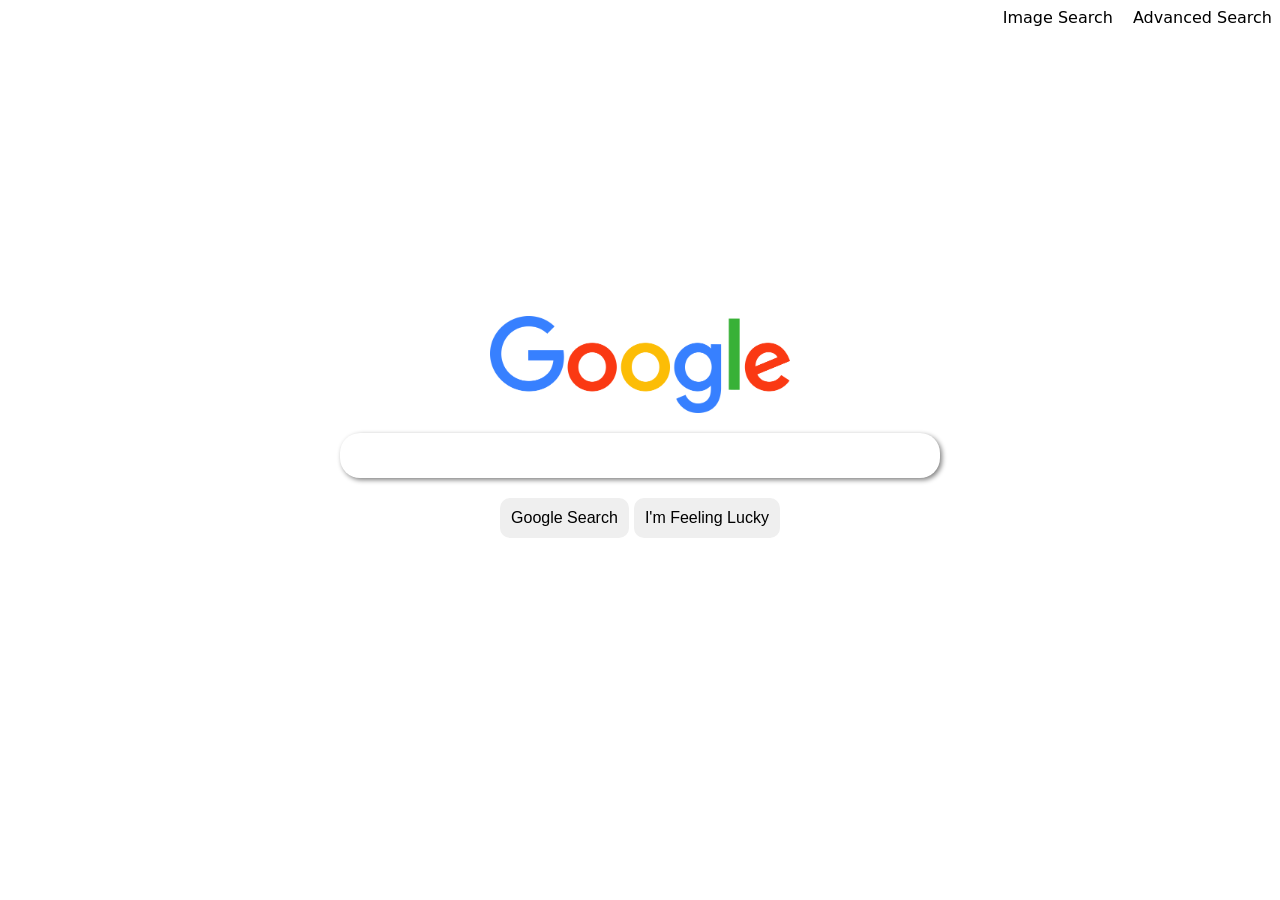
<file: index.html>
<!DOCTYPE html>
<html lang="en">
    <head>
        <title>Search</title>
        <link rel="stylesheet" href="style.css">
    </head>
    <body>
        <div class="links">
            
            <a href="images.html"> Image Search</a>
            <a href="advanced.html"> Advanced Search</a>
        </div>
        <div class="container">
            <img src="google-logo-2-1800248436.png" alt="logo" width="300">
            <form class="searchForm" action="https://google.com/search">
                <div>
                    <input class="input" type="text" name="q">
                </div>
                <div>
                    <input class="button" type="submit" value="Google Search">
                    <input class="button" type="submit" name="btnI" value="I'm Feeling Lucky">
                </div>
            </form>
        </div>
    </body>
</file>
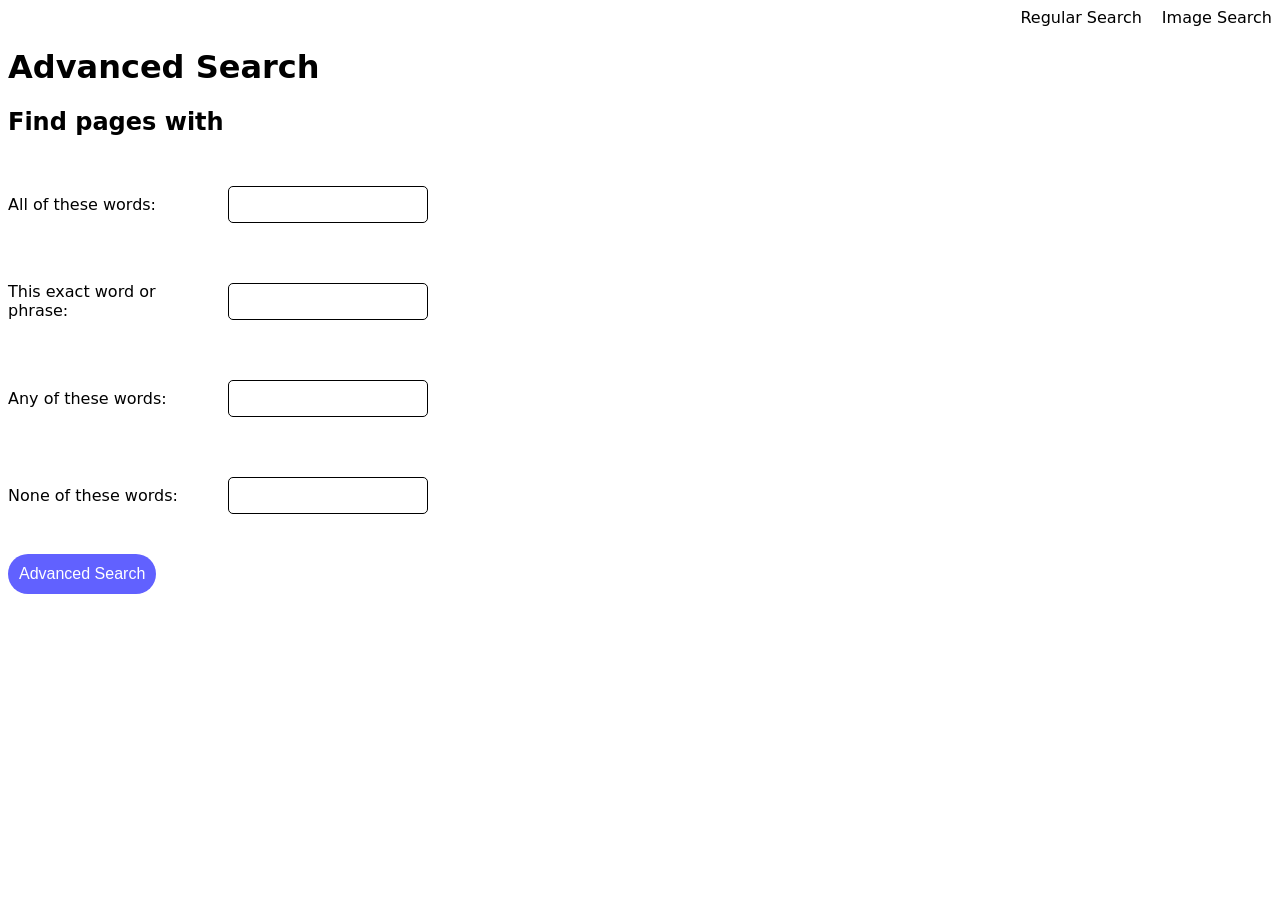
<file: advanced.html>
<!DOCTYPE html>
<html lang="en">
    <head>
        <title>Advanced Search</title>
        <link rel="stylesheet" href="style.css">
    </head>
    <body class="abody">
        <div class="links">
            
            <a href="index.html">Regular Search</a>
            <a href="images.html"> Image Search</a>
        </div>
            <h1>Advanced Search </h1>
            <h2>Find pages with</h2>
            <form action="https://google.com/search">
                <div class="advanced">
                    <div>
                        <label>All of these words:</label>
                        <input class="aInput" type="text" name="as_q">
                    </div>
                    <div>
                        <label>This exact word or phrase:</label>
                        <input class="aInput" type="text" name="as_epq">
                    </div>
                    <div>
                        <label>Any of these words:</label>
                        <input class="aInput" type="text" name="as_oq">
                    </div>
                    <div>
                        <label>None of these words:</label>
                        <input class="aInput" type="text" name="as_eq">
                    </div>
                    <div>
                        <input class="aButton" type="submit" value="Advanced Search">
                    </div>
                </div>
            </form>
        
    </body>
</file>
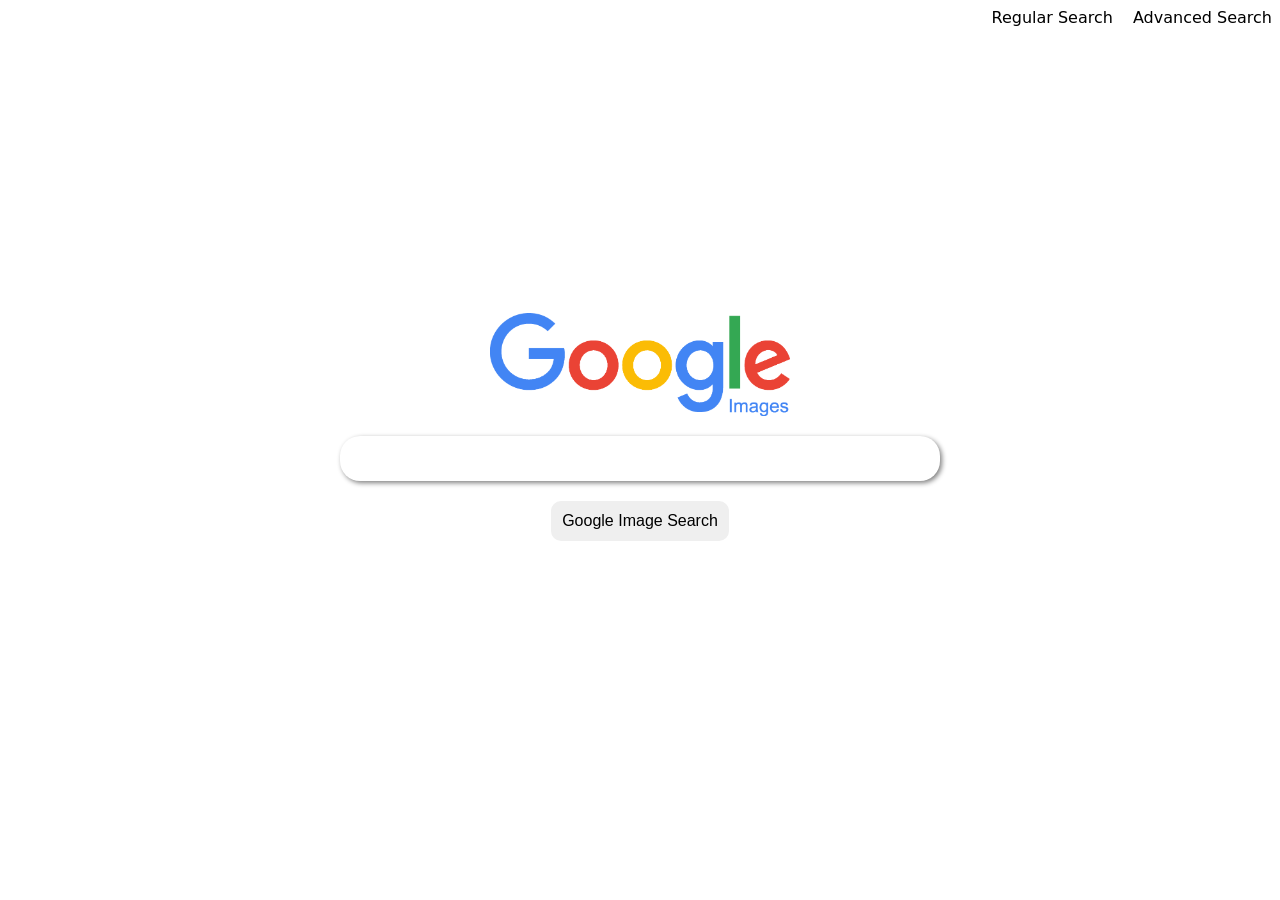
<file: images.html>
<!DOCTYPE html>
<html lang="en">
    <head>
        <title>Image Search</title>
        <link rel="stylesheet" href="style.css">
    </head>
    <body>
        <div class="links">
            
            <a href="index.html">Regular Search</a>
            <a href="advanced.html"> Advanced Search</a>
        </div>
        <div class="container">
            <img src="Google-Images-Logo-Vector.svg--3538082598.png" alt="logo" width="300">
            <form class="searchForm" action="https://google.com/search">
                <input type="hidden" name="udm" value="2">
                <div>
                    <input class="input" type="text" name="q">
                </div>
                <div>
                    <input class="button" type="submit" value="Google Image Search">
                </div>
            </form>
        </div>
    </body>
</file>
<file: style.css>
body {
    font-family: system-ui, -apple-system, BlinkMacSystemFont, 'Segoe UI', Roboto, Oxygen, Ubuntu, Cantarell, 'Open Sans', 'Helvetica Neue', sans-serif;
}

* {
    box-sizing:border-box;
}

a{
    text-decoration: none;
    color: black;
}

a:visited {
    color:purple;
}

a:hover{
    text-decoration: underline;
}


/*styling for google search and google images*/
.container {
    display: flex;
    flex-direction: column;
    align-items: center;
    justify-content: center;
    width:auto;
    height: calc(100vh - 100px);
}

.searchForm{
    display: flex;
    flex-direction: column;
    align-items: center;
}

.links{
    display: flex;
    justify-content: flex-end;
    gap: 20px;
}

.button, .aButton{
    cursor: pointer;
    padding: 10px;
    border-radius: 10px;
    border: 1px solid transparent;
    font-size:medium;
}

.button:hover{
    border-color: gray;
}

.input{
    border-radius: 20px;
    width:600px;
    padding: 15px;
    margin:20px;
    box-shadow: 2px 2px 5px gray;
    border:0px;
}

.input:focus{
    outline: none;
    box-shadow: 3px 3px 10px gray;
}

/*styling for google advanced search*/
.advanced{
    display: flex;
    justify-content: flex-start;
    flex-direction: column;
}
.advanced div{
    display:flex;
    align-items: center;
    margin: 10px 0;
}

.advanced label{
    width:200px;
}

.aInput{
    width:200px;
    border-radius: 5px;
    padding: 10px;
    margin: 20px;
    border:1px solid black;
}
.aInput:focus{
    outline:none;
    border: 2px solid blue;
}

.aButton{
    border-radius: 20px;
    background-color: rgb(97, 97, 255);
    color:white;
}

.aButton:hover{
    background-color: rgb(86, 86, 210);
}
</file>
